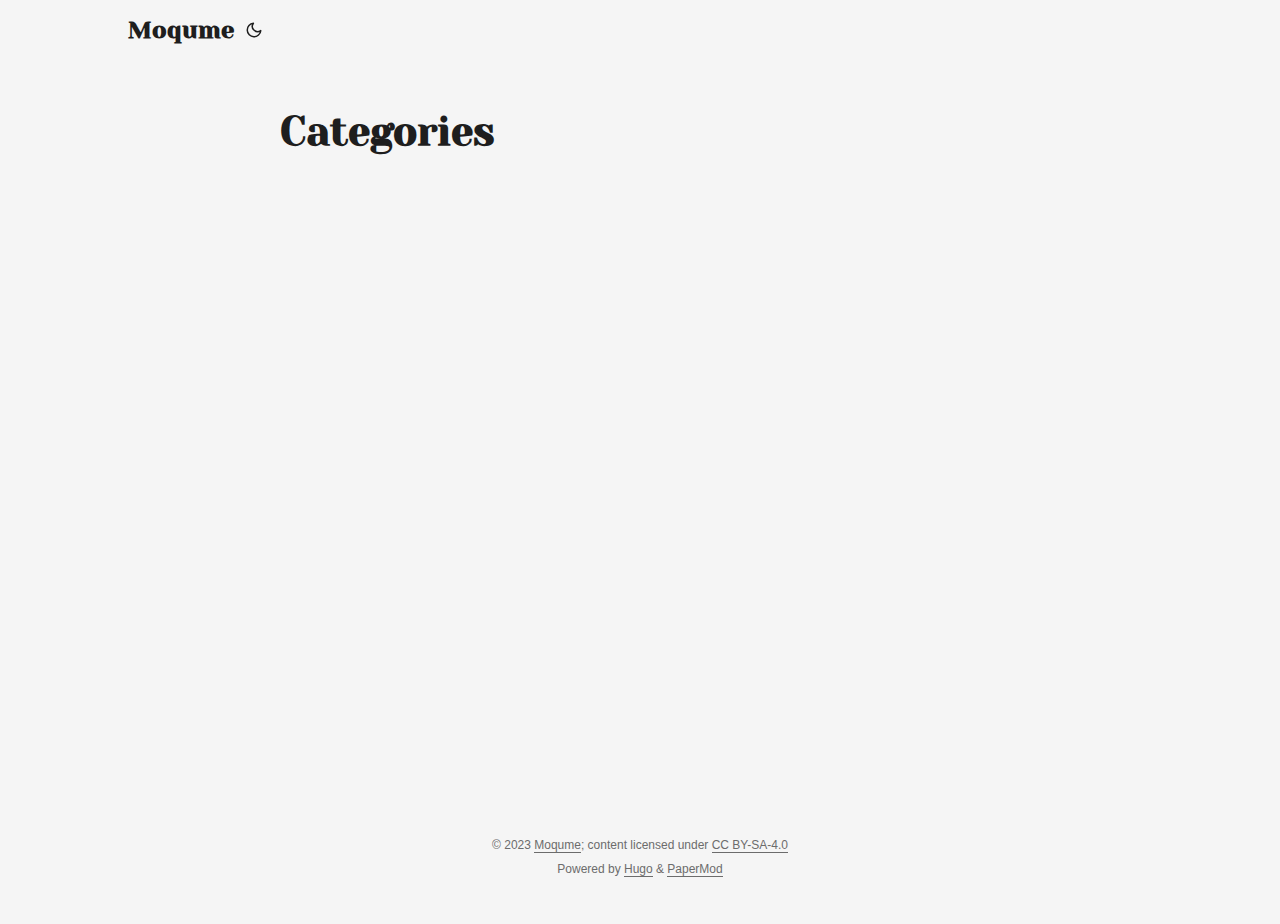
<file: categories/index.html>
<!doctype html><html lang=en dir=auto><head><meta charset=utf-8><meta http-equiv=x-ua-compatible content="IE=edge"><meta name=viewport content="width=device-width,initial-scale=1,shrink-to-fit=no"><meta name=robots content="index, follow"><title>Categories | Moqume</title><meta name=keywords content><meta name=description content="Moqume - https://moqu.me"><meta name=author content="Moqume"><link rel=canonical href=https://moqu.me/categories/><link crossorigin=anonymous href=/assets/css/stylesheet.062bfef58fb1ada283c7f55f4a5aa34b54d8b16cb3822fb6fef88daabf3a4e2b.css integrity="sha256-Biv+9Y+xraKDx/VfSlqjS1TYsWyzgi+2/viNqr86Tis=" rel="preload stylesheet" as=style><link rel=icon href=https://moqu.me/favicon.ico><link rel=icon type=image/png sizes=16x16 href=https://moqu.me/favicon-16x16.png><link rel=icon type=image/png sizes=32x32 href=https://moqu.me/favicon-32x32.png><link rel=apple-touch-icon href=https://moqu.me/apple-touch-icon.png><link rel=mask-icon href=https://moqu.me/safari-pinned-tab.svg><meta name=theme-color content="#2e2e33"><meta name=msapplication-TileColor content="#2e2e33"><link rel=alternate type=application/rss+xml href=https://moqu.me/categories/index.xml><noscript><style>#theme-toggle,.top-link{display:none}</style><style>@media(prefers-color-scheme:dark){:root{--theme:rgb(29, 30, 32);--entry:rgb(46, 46, 51);--primary:rgb(218, 218, 219);--secondary:rgb(155, 156, 157);--tertiary:rgb(65, 66, 68);--content:rgb(196, 196, 197);--hljs-bg:rgb(46, 46, 51);--code-bg:rgb(55, 56, 62);--border:rgb(51, 51, 51)}.list{background:var(--theme)}.list:not(.dark)::-webkit-scrollbar-track{background:0 0}.list:not(.dark)::-webkit-scrollbar-thumb{border-color:var(--theme)}}</style></noscript><meta property="og:title" content="Categories"><meta property="og:description" content="Moqume - https://moqu.me"><meta property="og:type" content="website"><meta property="og:url" content="https://moqu.me/categories/"><meta name=twitter:card content="summary"><meta name=twitter:title content="Categories"><meta name=twitter:description content="Moqume - https://moqu.me"></head><body class=list id=top><script>localStorage.getItem("pref-theme")==="dark"?document.body.classList.add("dark"):localStorage.getItem("pref-theme")==="light"?document.body.classList.remove("dark"):window.matchMedia("(prefers-color-scheme: dark)").matches&&document.body.classList.add("dark")</script><header class=header><nav class=nav><div class=logo><a href=https://moqu.me/ accesskey=h title="Moqume (Alt + H)">Moqume</a><div class=logo-switches><button id=theme-toggle accesskey=t title="(Alt + T)"><svg id="moon" xmlns="http://www.w3.org/2000/svg" width="24" height="18" viewBox="0 0 24 24" fill="none" stroke="currentcolor" stroke-width="2" stroke-linecap="round" stroke-linejoin="round"><path d="M21 12.79A9 9 0 1111.21 3 7 7 0 0021 12.79z"/></svg><svg id="sun" xmlns="http://www.w3.org/2000/svg" width="24" height="18" viewBox="0 0 24 24" fill="none" stroke="currentcolor" stroke-width="2" stroke-linecap="round" stroke-linejoin="round"><circle cx="12" cy="12" r="5"/><line x1="12" y1="1" x2="12" y2="3"/><line x1="12" y1="21" x2="12" y2="23"/><line x1="4.22" y1="4.22" x2="5.64" y2="5.64"/><line x1="18.36" y1="18.36" x2="19.78" y2="19.78"/><line x1="1" y1="12" x2="3" y2="12"/><line x1="21" y1="12" x2="23" y2="12"/><line x1="4.22" y1="19.78" x2="5.64" y2="18.36"/><line x1="18.36" y1="5.64" x2="19.78" y2="4.22"/></svg></button></div></div><ul id=menu></ul></nav></header><main class=main><header class=page-header><h1>Categories</h1></header><ul class=terms-tags></ul></main><a href=#top aria-label="go to top" title="Go to Top (Alt + G)" class=top-link id=top-link accesskey=g><svg xmlns="http://www.w3.org/2000/svg" viewBox="0 0 12 6" fill="currentcolor"><path d="M12 6H0l6-6z"/></svg></a><footer class=footer><span>&copy; 2023 <a href=https://moqu.me/>Moqume</a>;
content licensed under <a rel=license href=http://creativecommons.org/licenses/by-sa/4.0/ target=_blank>CC BY-SA-4.0</a></span>
<span>Powered by
<a href=https://gohugo.io/ rel="noopener noreferrer" target=_blank>Hugo</a> &
<a href=https://github.com/adityatelange/hugo-PaperMod/ rel=noopener target=_blank>PaperMod</a></span></footer><script>let menu=document.getElementById("menu");menu&&(menu.scrollLeft=localStorage.getItem("menu-scroll-position"),menu.onscroll=function(){localStorage.setItem("menu-scroll-position",menu.scrollLeft)}),document.querySelectorAll('a[href^="#"]').forEach(e=>{e.addEventListener("click",function(e){e.preventDefault();var t=this.getAttribute("href").substr(1);window.matchMedia("(prefers-reduced-motion: reduce)").matches?document.querySelector(`[id='${decodeURIComponent(t)}']`).scrollIntoView():document.querySelector(`[id='${decodeURIComponent(t)}']`).scrollIntoView({behavior:"smooth"}),t==="top"?history.replaceState(null,null," "):history.pushState(null,null,`#${t}`)})})</script><script>var mybutton=document.getElementById("top-link");window.onscroll=function(){document.body.scrollTop>800||document.documentElement.scrollTop>800?(mybutton.style.visibility="visible",mybutton.style.opacity="1"):(mybutton.style.visibility="hidden",mybutton.style.opacity="0")}</script><script>document.getElementById("theme-toggle").addEventListener("click",()=>{document.body.className.includes("dark")?(document.body.classList.remove("dark"),localStorage.setItem("pref-theme","light")):(document.body.classList.add("dark"),localStorage.setItem("pref-theme","dark"))})</script></body></html>
</file>
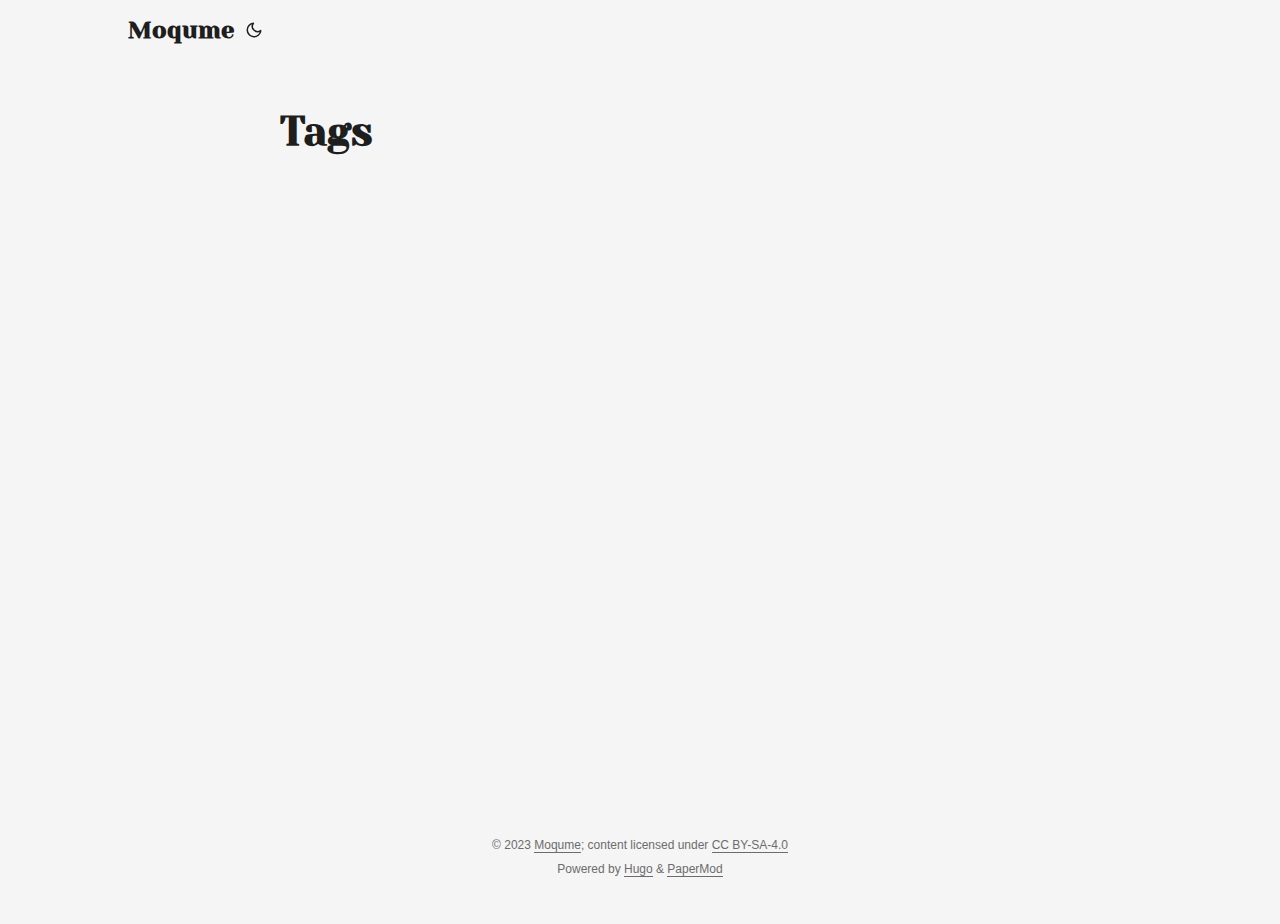
<file: tags/index.html>
<!doctype html><html lang=en dir=auto><head><meta charset=utf-8><meta http-equiv=x-ua-compatible content="IE=edge"><meta name=viewport content="width=device-width,initial-scale=1,shrink-to-fit=no"><meta name=robots content="index, follow"><title>Tags | Moqume</title><meta name=keywords content><meta name=description content="Moqume - https://moqu.me"><meta name=author content="Moqume"><link rel=canonical href=https://moqu.me/tags/><link crossorigin=anonymous href=/assets/css/stylesheet.062bfef58fb1ada283c7f55f4a5aa34b54d8b16cb3822fb6fef88daabf3a4e2b.css integrity="sha256-Biv+9Y+xraKDx/VfSlqjS1TYsWyzgi+2/viNqr86Tis=" rel="preload stylesheet" as=style><link rel=icon href=https://moqu.me/favicon.ico><link rel=icon type=image/png sizes=16x16 href=https://moqu.me/favicon-16x16.png><link rel=icon type=image/png sizes=32x32 href=https://moqu.me/favicon-32x32.png><link rel=apple-touch-icon href=https://moqu.me/apple-touch-icon.png><link rel=mask-icon href=https://moqu.me/safari-pinned-tab.svg><meta name=theme-color content="#2e2e33"><meta name=msapplication-TileColor content="#2e2e33"><link rel=alternate type=application/rss+xml href=https://moqu.me/tags/index.xml><noscript><style>#theme-toggle,.top-link{display:none}</style><style>@media(prefers-color-scheme:dark){:root{--theme:rgb(29, 30, 32);--entry:rgb(46, 46, 51);--primary:rgb(218, 218, 219);--secondary:rgb(155, 156, 157);--tertiary:rgb(65, 66, 68);--content:rgb(196, 196, 197);--hljs-bg:rgb(46, 46, 51);--code-bg:rgb(55, 56, 62);--border:rgb(51, 51, 51)}.list{background:var(--theme)}.list:not(.dark)::-webkit-scrollbar-track{background:0 0}.list:not(.dark)::-webkit-scrollbar-thumb{border-color:var(--theme)}}</style></noscript><meta property="og:title" content="Tags"><meta property="og:description" content="Moqume - https://moqu.me"><meta property="og:type" content="website"><meta property="og:url" content="https://moqu.me/tags/"><meta name=twitter:card content="summary"><meta name=twitter:title content="Tags"><meta name=twitter:description content="Moqume - https://moqu.me"></head><body class=list id=top><script>localStorage.getItem("pref-theme")==="dark"?document.body.classList.add("dark"):localStorage.getItem("pref-theme")==="light"?document.body.classList.remove("dark"):window.matchMedia("(prefers-color-scheme: dark)").matches&&document.body.classList.add("dark")</script><header class=header><nav class=nav><div class=logo><a href=https://moqu.me/ accesskey=h title="Moqume (Alt + H)">Moqume</a><div class=logo-switches><button id=theme-toggle accesskey=t title="(Alt + T)"><svg id="moon" xmlns="http://www.w3.org/2000/svg" width="24" height="18" viewBox="0 0 24 24" fill="none" stroke="currentcolor" stroke-width="2" stroke-linecap="round" stroke-linejoin="round"><path d="M21 12.79A9 9 0 1111.21 3 7 7 0 0021 12.79z"/></svg><svg id="sun" xmlns="http://www.w3.org/2000/svg" width="24" height="18" viewBox="0 0 24 24" fill="none" stroke="currentcolor" stroke-width="2" stroke-linecap="round" stroke-linejoin="round"><circle cx="12" cy="12" r="5"/><line x1="12" y1="1" x2="12" y2="3"/><line x1="12" y1="21" x2="12" y2="23"/><line x1="4.22" y1="4.22" x2="5.64" y2="5.64"/><line x1="18.36" y1="18.36" x2="19.78" y2="19.78"/><line x1="1" y1="12" x2="3" y2="12"/><line x1="21" y1="12" x2="23" y2="12"/><line x1="4.22" y1="19.78" x2="5.64" y2="18.36"/><line x1="18.36" y1="5.64" x2="19.78" y2="4.22"/></svg></button></div></div><ul id=menu></ul></nav></header><main class=main><header class=page-header><h1>Tags</h1></header><ul class=terms-tags></ul></main><a href=#top aria-label="go to top" title="Go to Top (Alt + G)" class=top-link id=top-link accesskey=g><svg xmlns="http://www.w3.org/2000/svg" viewBox="0 0 12 6" fill="currentcolor"><path d="M12 6H0l6-6z"/></svg></a><footer class=footer><span>&copy; 2023 <a href=https://moqu.me/>Moqume</a>;
content licensed under <a rel=license href=http://creativecommons.org/licenses/by-sa/4.0/ target=_blank>CC BY-SA-4.0</a></span>
<span>Powered by
<a href=https://gohugo.io/ rel="noopener noreferrer" target=_blank>Hugo</a> &
<a href=https://github.com/adityatelange/hugo-PaperMod/ rel=noopener target=_blank>PaperMod</a></span></footer><script>let menu=document.getElementById("menu");menu&&(menu.scrollLeft=localStorage.getItem("menu-scroll-position"),menu.onscroll=function(){localStorage.setItem("menu-scroll-position",menu.scrollLeft)}),document.querySelectorAll('a[href^="#"]').forEach(e=>{e.addEventListener("click",function(e){e.preventDefault();var t=this.getAttribute("href").substr(1);window.matchMedia("(prefers-reduced-motion: reduce)").matches?document.querySelector(`[id='${decodeURIComponent(t)}']`).scrollIntoView():document.querySelector(`[id='${decodeURIComponent(t)}']`).scrollIntoView({behavior:"smooth"}),t==="top"?history.replaceState(null,null," "):history.pushState(null,null,`#${t}`)})})</script><script>var mybutton=document.getElementById("top-link");window.onscroll=function(){document.body.scrollTop>800||document.documentElement.scrollTop>800?(mybutton.style.visibility="visible",mybutton.style.opacity="1"):(mybutton.style.visibility="hidden",mybutton.style.opacity="0")}</script><script>document.getElementById("theme-toggle").addEventListener("click",()=>{document.body.className.includes("dark")?(document.body.classList.remove("dark"),localStorage.setItem("pref-theme","light")):(document.body.classList.add("dark"),localStorage.setItem("pref-theme","dark"))})</script></body></html>
</file>
